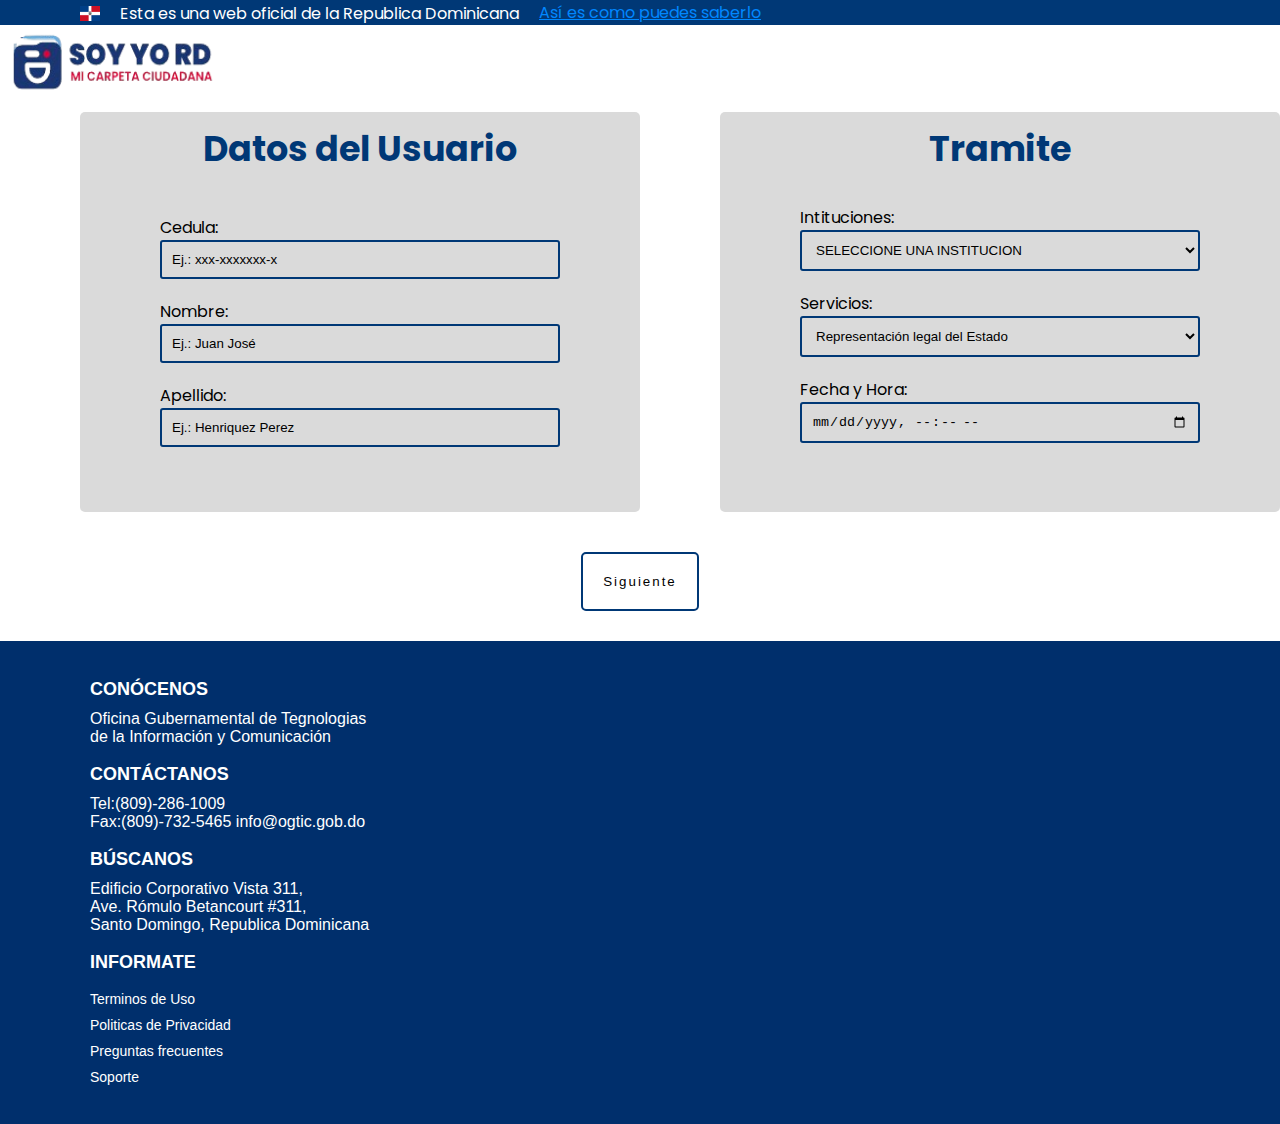
<file: Prototipo X/index.html>
<!DOCTYPE html>
<html lang="en">

<head>
    <meta charset="UTF-8">
    <meta name="viewport" content="width=device-width, initial-scale=1.0">
    <title>Prototipo X</title>
    <link rel="stylesheet" href="style.css">
</head>

<body>
    <header>
        <div class="bandera">
            <img src="bandera.pnj.webp" alt="Bandera de Republica Dominicana">
        </div>
        <div class="parrafo header">
            <p>Esta es una web oficial de la Republica Dominicana</p>
        </div>
        <div class="a-header">
            <a href="#">Así es como puedes saberlo</a>
        </div>
    </header>

    <div class="container-logo"><img id="Logo" class="Logo" src="soy yo rd cpatura.png" alt="Logo Soy yo RD">
    </div>


    <div class="container-todo">
        <div class="container-datos-usuario-form">
            <h2 class="datos-usuario">Datos del Usuario</h2>
            <form action="">
                <label for="cedula">Cedula:</label>
                <input type="text" id="cedula" maxlength="13" required placeholder="Ej.: xxx-xxxxxxx-x"
                    onfocus="this.placeholder=''" onblur="this.placeholder='Ej.: xxx-xxxxxxx-x'">
                <label for="nombre">Nombre:</label>
                <input type="text" id="nombre" placeholder="Ej.: Juan José" required>
                <label for="apellido">Apellido:</label>
                <input type="text" id="apellido" placeholder="Ej.: Henriquez Perez" required>
            </form>
        </div>

        <div class="container-fecha-tramite-form">
            <h2 class="tramite">Tramite</h2>
            <form action="">
                <label for="insituciones" title="instituciones">Intituciones:</label>
                <select name="insituciones" title="seleccione las instituciones" id="insituciones" required>
                    <option value="">SELECCIONE UNA INSTITUCION</option>
                    <option value="">Procuraduría General de la República (PGR)</option>
                    <option value="">Dirección General de Pasaportes (DGP)</option>
                    <option value="">Dirección General de Migración (DGM)</option>
                    <option value="">Gob Expreso</option>
                    <option value="">Gob Sambil</option>
                    <option value="">Gob Mega Centro</option>
                    <option value="">Gob Colinas Centro</option>
                    <option value="">Gob Occidental mall</option>
                    <option value="">Gob San Cristobal</option>
                    <option value="">Gob Santiago</option>
                </select>
                <label for="servicios">Servicios:</label>
                <select name="servicios" id="servicios">
                    <option value="">Representación legal del Estado</option>
                    <option value="">Emisión y renovación de pasaportes</option>
                    <option value="">Control de entrada y salida del país</option>
                    <option value="">Persecución del crimen organizado</option>
                    <option value="">Modificación de datos en pasaportes</option>
                    <option value="">Expedición de visas y permisos de residencia</option>
                    <option value="">Atención a víctimas y asistencia legal</option>
                    <option value="">Expedición de pasaportes de emergencia</option>
                    <option value="">Regularización de extranjeros</option>
                    <option value="">Registro de títulos y documentos legales
                    </option>
                    <option value="">Deportaciones y repatriaciones</option>
                    <option value="">#</option>
                    <option value="">#</option>
                    <option value="">#</option>
                    <option value="">#</option>
                </select>
                <label for="fecha">Fecha y Hora:</label>
                <input type="datetime-local" name="fecha-hora" id="fecha-hora" required>
            </form>
        </div>
    </div>
    <div class="container-button">
        <button type="submit" class="proceder-pago">Siguiente</button>
    </div>

    <footer>
        <div class="container-footer">
            <div class="conocenos">
                <h3>CONÓCENOS</h3>
                <span>Oficina Gubernamental de Tegnologias <br> de la Información y Comunicación</span>
            </div>

            <div class="contactanos">
                <h3>CONTÁCTANOS</h3>
                <SPAN>Tel:(809)-286-1009 <br> Fax:(809)-732-5465 info@ogtic.gob.do</SPAN>
            </div>

            <div class="buscanos">
                <h3>BÚSCANOS</h3>
                <span>Edificio Corporativo Vista 311,<br> Ave. Rómulo Betancourt #311, <br>Santo Domingo, Republica Dominicana</span>
            </div>

            <div class="INFORMATE">
                <h3>INFORMATE</h3>
                <ul>
                    <li><a href="#">Terminos de Uso</a></li>
                    <li><a href="#">Politicas de Privacidad</a></li>
                    <li><a href="#">Preguntas frecuentes</a></li>
                    <li><a href="#">Soporte</a></li>
                </ul>
            </div>
        </div>
    </footer>
</body>

</html>
</file>
<file: Prototipo X/style.css>
@import url('https://fonts.googleapis.com/css2?family=Poppins:wght@400;700&display=swap');

body {
    margin: 0%;
    padding: 0%;
    color: white;
    font-family: Poppins, sans-serif;
}

.container-todo {
    display: flex;
}

header {
    background-color:#003876 ;
    width: 100%;
    display: flex;
    height: 25px;
    color:white;
}

.bandera, img {
    height: 15px;
    width: 20px;
    margin: 3px 40px;
}

.parrafo-header, p{
    margin: 1px 20px 1px;
}

.a-header, a{
    color:#0087FF;
}

.container-logo #Logo{
    height: 70px;
    width: 220px;
    margin: 0;
}

label {
    color: black;
}

.container-datos-usuario-form{
    background-color: rgb(218, 218, 218);
    height: 400px;
    width: 600px;
    border-radius: 5px;
    margin: auto;
}

.container-datos-usuario-form, form {
    display: flex;
    flex-direction: column;
    margin: 10px 80px;
}

input{
    padding: 10px;
    width: auto;
    border: 2px solid #003876;
    border-radius: 3px;
    outline: none;
    background-color: transparent;
}

.container-datos-usuario-form .datos-usuario {
    text-align: center;
    margin: 10px 0;
    color: #003876;
    font-size: 35px;
}

label{
    padding: 20px 0 0 0;
}

.container-fecha-tramite-form select{
    padding: 10px;
    width: auto;
    border: 2px solid #003876;
    border-radius: 3px;
    outline: none;
}

.container-fecha-tramite-form{
    background-color: rgb(218, 218, 218);
    height: 400px;
    width: 600px;
    border-radius: 5px;
    margin: auto;
}

.container-fecha-tramite-form .tramite{
    text-align: center;
    margin: 10px 0;
    color: #003876;
    font-size: 35px;
}

input::placeholder {
    color: black;
}

input:focus::placeholder {
    color: transparent;
}

select {
    background-color: transparent;
}

.container-button{
    display: flex;
    justify-content: center;
    margin: 30px 0;
}

.container-button .proceder-pago {
    padding: 20px;
    letter-spacing: 2px;
    border-radius: 5px;
    border: 2px solid #003876;
    background-color: transparent;
}

.proceder-pago:hover {
    transition:all ease-in-out 1s;
    color: white;
    background-color: #0087FF;
    outline: none;
}

footer {
    background-color: #002f6c;
    color: white;
    padding: 20px 50px;
    display: flex;
    justify-content: space-between;
    align-items: flex-start;
    flex-wrap: wrap;
    font-family: Arial, sans-serif;
}

footer div {
    flex: 1;
    text-align: left;
    margin: 0 20px;
    min-width: 200px;
}

footer h3 {
    font-size: 18px;
    margin-bottom: 10px;
    font-weight: bold;
    text-transform: uppercase;
}

footer p, footer a {
    font-size: 14px;
    line-height: 1.5;
    color: white;
    text-decoration: none;
}

footer a:hover {
    text-decoration: underline;
    color: #ffcc00;
}

footer ul {
    list-style: none;
    padding: 0;
    display: block;
}

footer ul li {
    margin-bottom: 5px;
}
</file>
